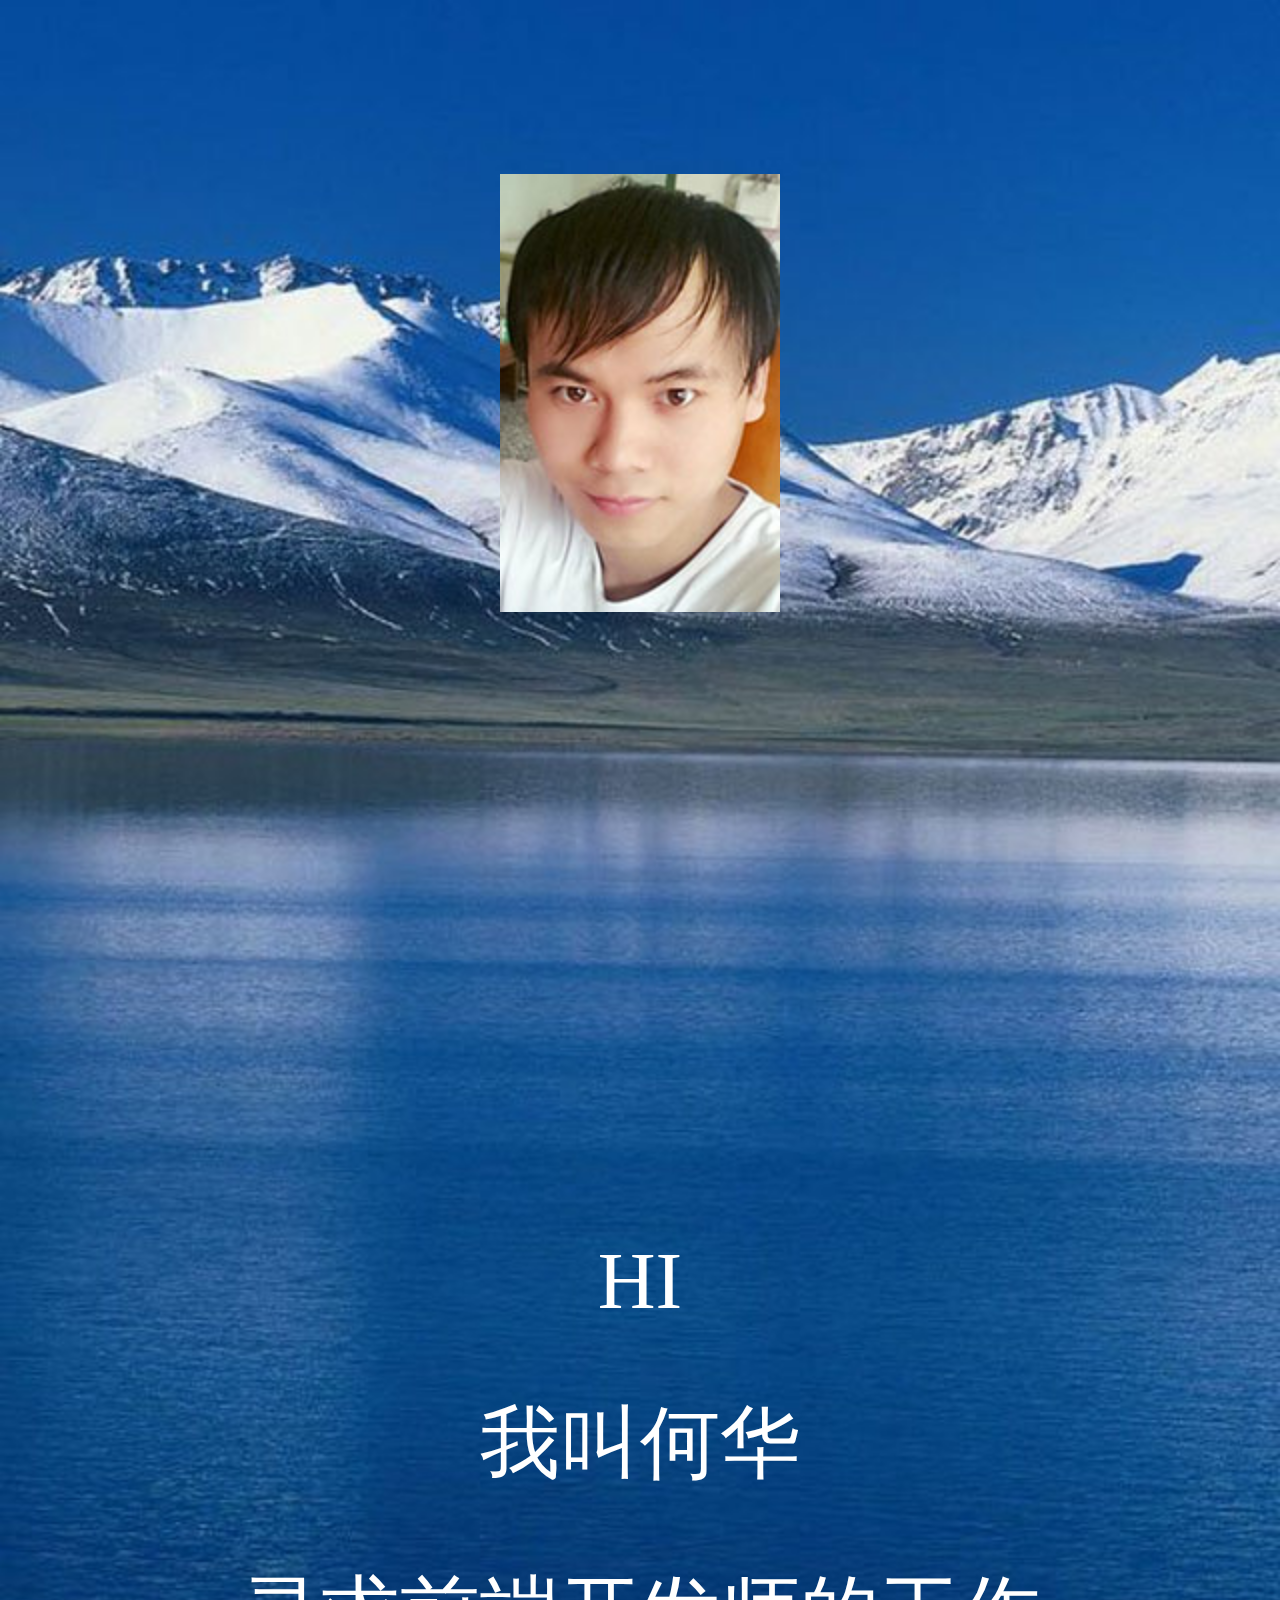
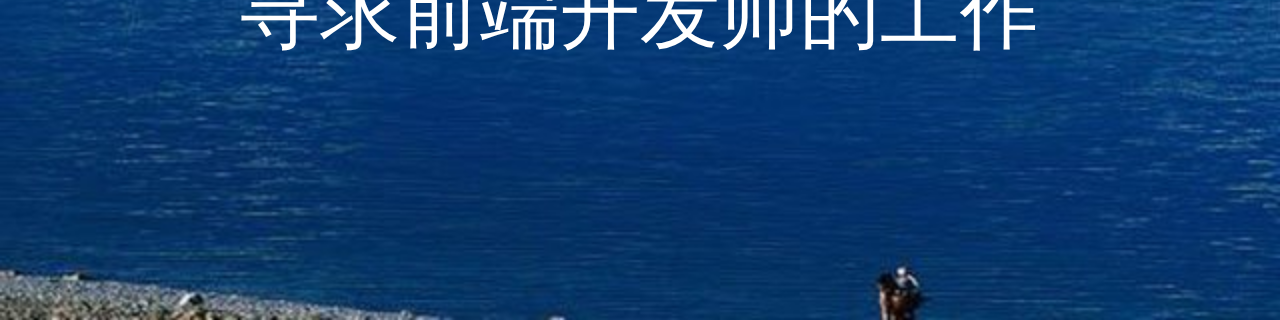
<file: index.html>
<!DOCTYPE html>
<html>
<head lang="en">
    <meta charset="UTF-8">
    <meta name = "viewport" content="width = device-width,initial-scale=1.0,user-scalable = no">
    <link type="text/css" rel="stylesheet" href="index.css"/>
    <link rel="stylesheet" href="animate.min.css"/>
</head>
<body>
<div id="main">
    <ul id="list">
        <li class="zIndex">

            <div class="a1" id="a1">
                <div><img src="images/my.jpg" /></div>

                <p>HI<br></p>
                <p>我叫何华<br></p>
                <p>寻求前端开发师的工作<br></p>
            </div>
        </li>
        <li >
            <div class="a2" id="a2">
                <div><img src="images/dx.jpg"></div>
                <p>毕业院校：河北政法职业学院</p>
                <p>专业：物流管理</p>
                <p>籍贯：廊坊</p>
                <p>手机：18733620259</p>
                <p>邮箱：939038141@qq.com</p>
            </div>
        </li>
        <li >
            <div class="a3" id="a3">
                <div><img src="images/hz.jpg" /></div>
                <h2 class="animated bounceIn">专业技能</h2>
                <p>熟练使用javascript开发</p>
                <p>掌握HTML CSS核心技术</p>
                <p>熟练使用前端框架</p>
            </div>
        </li>
        <li >
            <div class="a4">
                <p>中储物流监管员2011-2012</p>
                <p> 物美鼎立三通物流收货员2013-2014</p>
                <p> 北京宏安建筑装饰公司仓管员2014-2015</p>
                <p>未完待续...2016</p>
            </div>
        </li>
    </ul>

</div>
</body>
</html>
<script src="index.js"></script>
</file>
<file: index.css>
* {
    margin: 0;
    padding: 0;
}

html, body {
    width: 100%;
    height: 100%;
    overflow: hidden;
}

#main {
    width: 640px;
    height: 960px;
    position: absolute;
    left: 50%;
    top: 0;
    margin-left: -320px;
    transform-origin: top;
    -webkit-transform-origin: top;
}

#list li {
    width: 100%;
    height: 100%;
    position: absolute;
    left: 0;
    top: 0;
    background-size: cover;
    background-repeat: no-repeat;
}

#list li:nth-child(1) {
    background-image: url(images/bg.jpg);
}

#list li:nth-child(2) {
    background-image: url(images/bg.jpg);
}

#list li:nth-child(3) {
    background-image: url(images/bg.jpg);
}

#list li:nth-child(4) {
    background-image: url(images/bg.jpg);
}

#list li:nth-child(5) {
    background-image: url(images/bg.jpg);
}

.zIndex {
    z-index: 5;
}

.a1 div img {
    position: absolute;
    top: -500px;
    left: 250px;
    transform: rotate(-360deg);
    -webkit-transform: rotate(-360deg);

}

#a1 div img {
    transform: rotate(0deg);
    -webkit-transform: rotate(0deg);
    transition: 3s;
    -webkit-transition: 3s;

}

.a1 {
    position: absolute;
    bottom: 10%;
    font-size: 40px;
    color: #fff;
    width: 100%;
    text-align: center;

}

.a1 p:nth-child(even) {
    transform: translate(500px, 0);
    -webkit-transform: translate(500px, 0);
}

.a1 p:nth-child(odd) {
    transform: translate(-500px, 0);
    -webkit-transform: translate(-500px, 0);
}

#a1 p {
    margin: 30px auto;
    transform: translate(0, 0);
    -webkit-transform: translate(0, 0);
    transition: 1s;
    -webkit-transition: 1s;
}

.a2 div img {
    position: absolute;
    top: -300px;
    left: 200px;
    transform: scale(0);
    -webkit-transform: scale(0);

}

#a2 div img {
    transform: scale(2);
    -webkit-transform: scale(2);
    transition: 3s;
    -webkit-transition: 3s;

}

.a2 {
    position: absolute;
    bottom: 10%;
    font-size: 40px;
    color: #fff;
    width: 100%;
    text-align: center;

}

.a2 p:nth-child(even) {
    transform: translate(700px, 0);
    -webkit-transform: translate(700px, 0);
}

.a2 p:nth-child(odd) {
    transform: translate(-700px, 0);
    -webkit-transform: translate(-700px, 0);
}

#a2 p {
    margin: 30px auto;
    transform: translate(0, 0);
    -webkit-transform: translate(0, 0);
    transition: 1s;
    -webkit-transition: 1s;
}

.a3 {
    width: 460px;
    height: 222px;
    font-size: 40px;
    color: #fff;
    position: absolute;
    top: 50%;
    left: 50%;
    margin-left: -230px;
    bottom: 10%;
    text-align: center;

}

.a3 p {
    margin: 30px 0;
}

.a3 div img {
    position: absolute;
    top: -300px;
    left: 150px;
    transform: rotate(0deg);
    -webkit-transform: rotate(0deg);

}

#a3 div img {
    transform: rotate(-360deg);
    -webkit-transform: rotate(-360deg);
    transition: 3s;
    -webkit-transition: 3s;
}

#a3 p {
    transform: skew(360deg);
    -webkit-transform: skew(360deg);
    transition: 3s;
    -webkit-transition: 3s;

}

.a4 p {
    width: 0;
    height: 0;
    border-radius: 5px;
    font-size:20px;
    word-wrap: break-word;
    overflow: hidden;
    color: darkturquoise;
    position: absolute;
    border: 1px solid blanchedalmond;
}

.a4 p:nth-child(1) {
    left: 8%;
    top: 0;
}

.a4 p:nth-child(2) {
    left: 20%;
    top: 25%;
}

.a4 p:nth-child(3) {
    left: 30%;
    top: 50%;
}

.a4 p:nth-child(4) {
    left: 45%;
    top: 80%;
}

#a4 p {
    width: 300px;
    height: 150px;
    font-size: 2em;

    transition: 1s;
    -webkit-transition: 1s;
}
</file>
